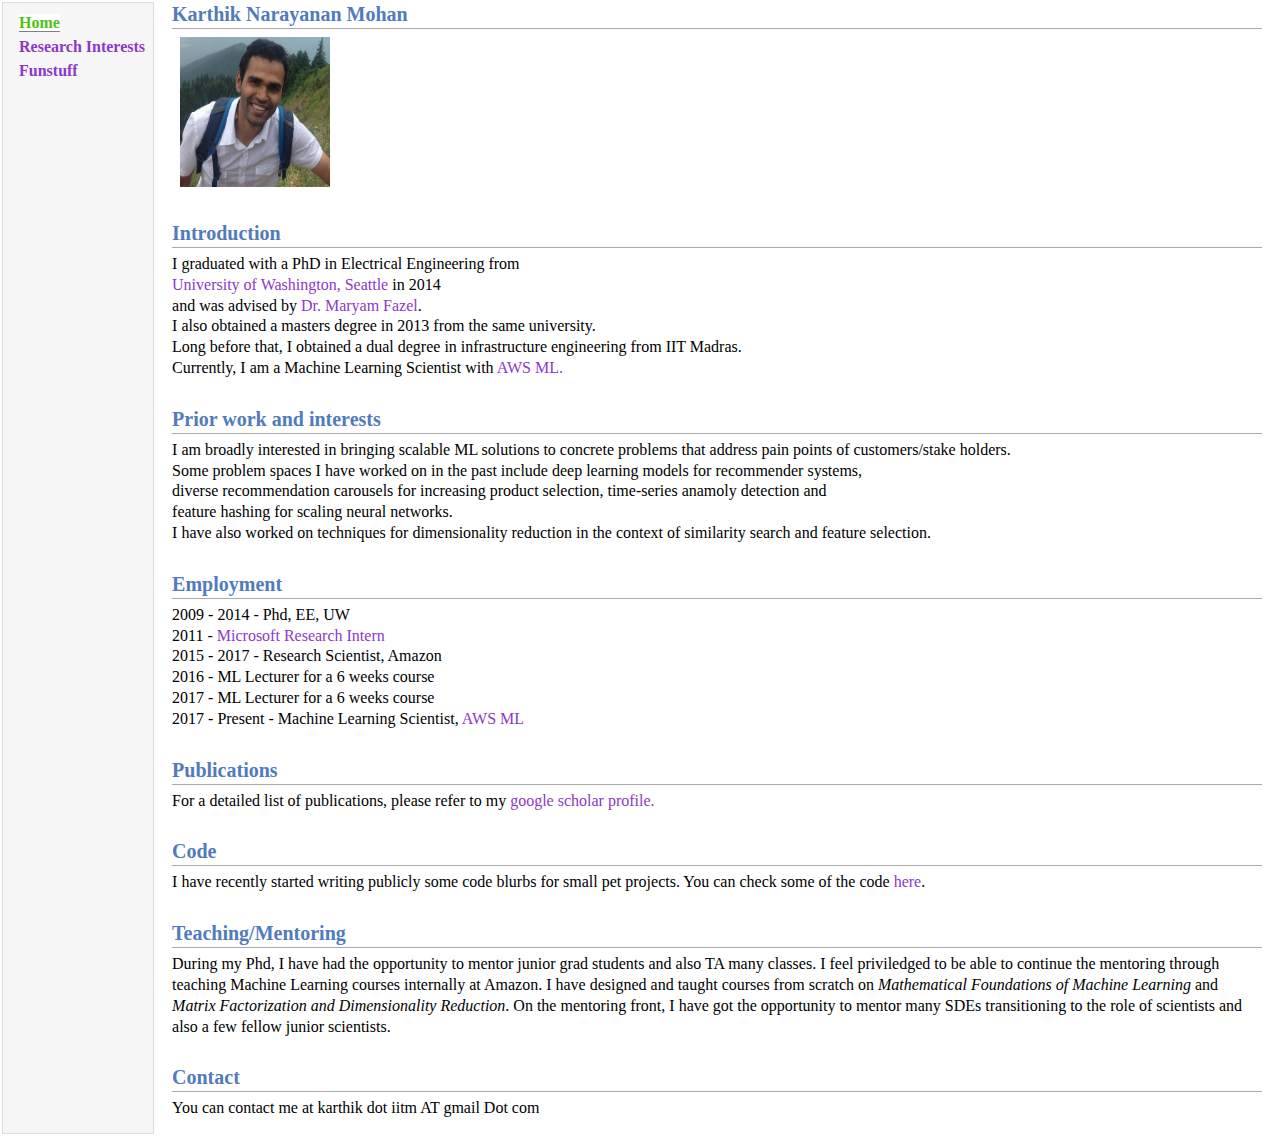
<file: index.html>
<!DOCTYPE html PUBLIC "-//W3C//DTD XHTML 1.1//EN"
  "http://www.w3.org/TR/xhtml11/DTD/xhtml11.dtd">
<html xmlns="http://www.w3.org/1999/xhtml" xml:lang="en">
<head>
<meta name="generator" content="jemdoc, see http://jemdoc.jaboc.net/" />
<meta http-equiv="Content-Type" content="text/html;charset=utf-8" />
<link rel="stylesheet" href="jemdoc.css" type="text/css" />
<title></title>
</head>
<body>
<table summary="Table for page layout." id="tlayout">
<tr valign="top">
<td id="layout-menu">
<div class="menu-item"><a href="index.html" class="current"><b>Home</b></a></div>
<div class="menu-item"><a href="Research.html"><b>Research&nbsp;Interests</b></a></div>
<div class="menu-item"><a href="Hobbies.html"><b>Funstuff</b></a></div>
</td>
<td id="layout-content">
<h2>Karthik Narayanan Mohan</h2>
<table class="imgtable"><tr><td>
<a href="http://mkarthikn2.github.io/"><img src="images/me_profile.png" alt="alt text" width="150px" height="150px" /></a>&nbsp;</td>
<td align="left"></td></tr></table>
<h2>Introduction</h2>
<p>I graduated with a PhD in Electrical Engineering from <br />
<a href="http://washington.edu">University of Washington, Seattle</a> in 2014<br />
and was advised by <a href="http://faculty.washington.edu/mfazel">Dr. Maryam Fazel</a>. <br />
I also obtained a masters degree in 2013 from the same university. <br />
Long before that, I obtained a dual degree in infrastructure engineering from IIT Madras. <br />
Currently, I am a Machine Learning Scientist with  <a href="https://aws.amazon.com/machine-learning/">AWS ML.</a></p>
<h2>Prior work and interests</h2>
<p>I am broadly interested in bringing scalable ML solutions to concrete problems that address
pain points of customers/stake holders. <br /> Some problem spaces I have worked on in the past include 
deep learning models for recommender systems, <br /> diverse recommendation carousels for increasing product selection,
time-series anamoly detection and <br /> feature hashing for scaling neural networks. <br /> 
I have also worked on techniques for dimensionality reduction in the context of similarity search and feature selection. </p>
<h2>Employment</h2>
<p>2009 - 2014 - Phd, EE, UW <br />
2011 - <a href="https://www.microsoft.com/en-us/research/careers/">Microsoft Research Intern</a> <br />
2015 - 2017 - Research Scientist, Amazon <br />
2016 - ML Lecturer for a 6 weeks course <br />
2017 - ML Lecturer for a 6 weeks course <br />
2017 - Present - Machine Learning Scientist, <a href="https://aws.amazon.com/machine-learning/">AWS ML</a></p>
<h2>Publications</h2>
<p>For a detailed list of publications, please refer to my 
<a href="https://scholar.google.com/citations?user=S0Cu-OsAAAAJ&amp;hl=en">google scholar profile.</a></p>
<h2>Code</h2>
<p>I have recently started writing publicly some code blurbs for small pet projects. You can check
some of the code <a href="https://github.com/mkarthikn2/projectEuler">here</a>.</p>
<h2>Teaching/Mentoring</h2>
<p>During my Phd, I have had the opportunity to mentor junior grad students and also TA many classes.
I feel priviledged to be able to continue the mentoring through teaching Machine Learning courses internally
at Amazon. I have designed and taught courses from scratch on <i>Mathematical Foundations of Machine Learning</i>
and <i>Matrix Factorization and Dimensionality Reduction</i>. On the mentoring front, I have got the opportunity 
to mentor many SDEs transitioning to the role of scientists and also a few fellow junior scientists.</p>
<h2>Contact</h2>
<p>You can contact me at karthik dot iitm AT gmail Dot com</p>
</td>
</tr>
</table>
</body>
</html>
</file>
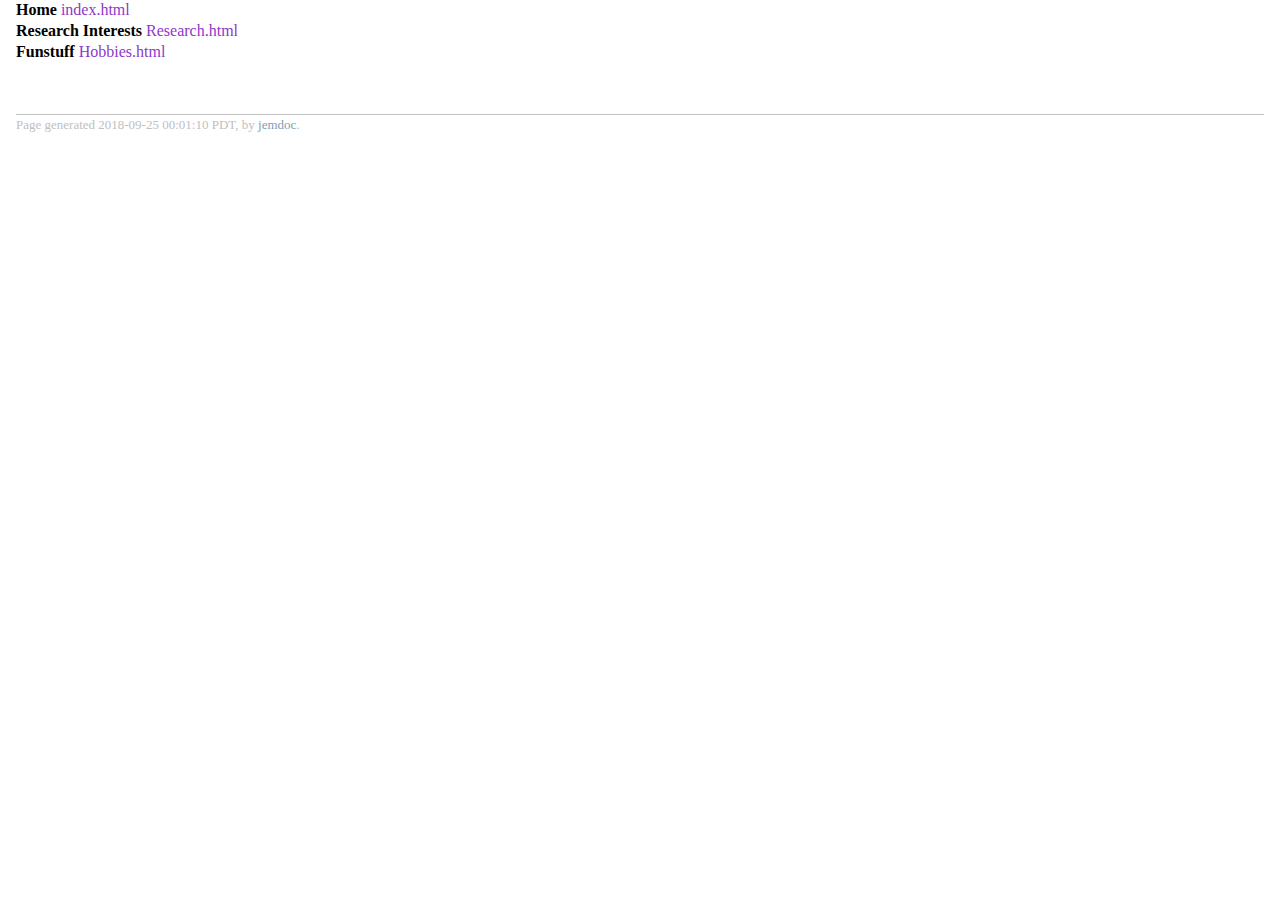
<file: MENU.html>
<!DOCTYPE html PUBLIC "-//W3C//DTD XHTML 1.1//EN"
  "http://www.w3.org/TR/xhtml11/DTD/xhtml11.dtd">
<html xmlns="http://www.w3.org/1999/xhtml" xml:lang="en">
<head>
<meta name="generator" content="jemdoc, see http://jemdoc.jaboc.net/" />
<meta http-equiv="Content-Type" content="text/html;charset=utf-8" />
<link rel="stylesheet" href="jemdoc.css" type="text/css" />
<title></title>
</head>
<body>
<div id="layout-content">
<p><b>Home</b> <a href="index.html">index.html</a> <br />
<b>Research Interests</b> <a href="Research.html">Research.html</a> <br />
<b>Funstuff</b> <a href="Hobbies.html">Hobbies.html</a> <br /></p>
<div id="footer">
<div id="footer-text">
Page generated 2018-09-25 00:01:10 PDT, by <a href="http://jemdoc.jaboc.net/">jemdoc</a>.
</div>
</div>
</div>
</body>
</html>
</file>
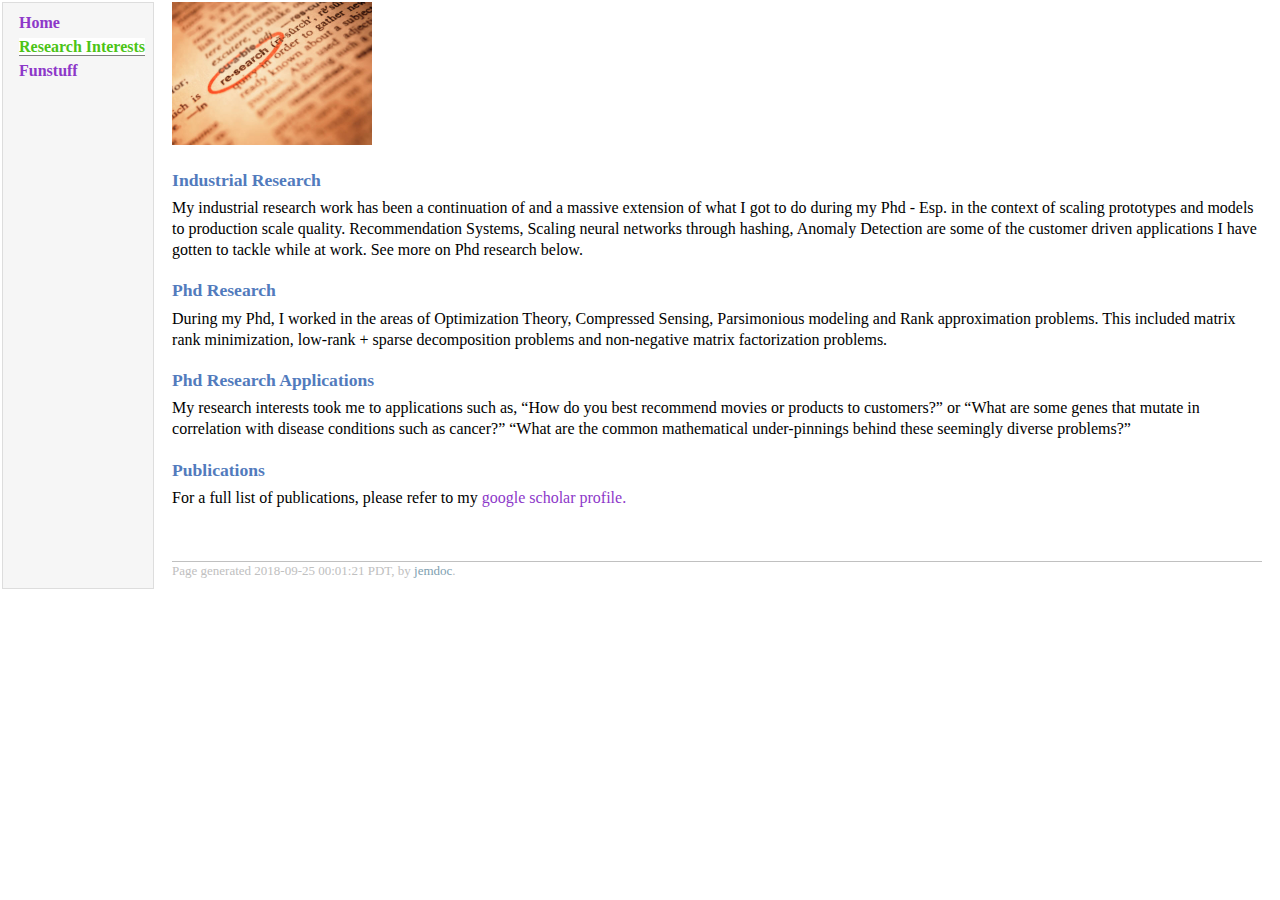
<file: Research.html>
<!DOCTYPE html PUBLIC "-//W3C//DTD XHTML 1.1//EN"
  "http://www.w3.org/TR/xhtml11/DTD/xhtml11.dtd">
<html xmlns="http://www.w3.org/1999/xhtml" xml:lang="en">
<head>
<meta name="generator" content="jemdoc, see http://jemdoc.jaboc.net/" />
<meta http-equiv="Content-Type" content="text/html;charset=utf-8" />
<link rel="stylesheet" href="jemdoc.css" type="text/css" />
<title></title>
</head>
<body>
<table summary="Table for page layout." id="tlayout">
<tr valign="top">
<td id="layout-menu">
<div class="menu-item"><a href="index.html"><b>Home</b></a></div>
<div class="menu-item"><a href="Research.html" class="current"><b>Research&nbsp;Interests</b></a></div>
<div class="menu-item"><a href="Hobbies.html"><b>Funstuff</b></a></div>
</td>
<td id="layout-content">
<p><img src="images/research.jpg"width="200",height="200" ></p>
<h3>Industrial Research</h3>
<p>My industrial research work has been a continuation of and a massive extension of
what I got to do during my Phd - Esp. in the context of scaling prototypes and
models to production scale quality. Recommendation Systems, Scaling neural networks through hashing,
Anomaly Detection are some of the customer driven applications I have gotten to tackle while at work.
See more on Phd research below. </p>
<h3>Phd Research </h3>
<p>During my Phd, I worked in the areas of Optimization Theory, Compressed Sensing, Parsimonious
modeling and Rank approximation problems. This included matrix rank minimization, low-rank + sparse
decomposition problems and non-negative matrix factorization problems. </p>
<h3>Phd Research Applications</h3>
<p>My research interests took me to applications such as, &ldquo;How do you best recommend movies or products
to customers?&rdquo; or &ldquo;What are some genes that mutate in correlation with disease conditions such as cancer?&rdquo;
&ldquo;What are the common mathematical under-pinnings behind these seemingly diverse problems?&rdquo;</p>
<h3>Publications</h3>
<p>For a full list of publications, please refer to my <a href="https://scholar.google.com/citations?user=S0Cu-OsAAAAJ&amp;hl=en">google scholar profile.</a></p>
<div id="footer">
<div id="footer-text">
Page generated 2018-09-25 00:01:21 PDT, by <a href="http://jemdoc.jaboc.net/">jemdoc</a>.
</div>
</div>
</td>
</tr>
</table>
</body>
</html>
</file>
<file: jemdoc.css>
/* Default css file for jemdoc. */

table#tlayout {
    border: none;
    border-collapse: separate;
    background: white;
}

body {
	background: white;
	font-family: Georgia, serif;
	padding-bottom: 8px;
	margin: 0;
}

#layout-menu {
	background: #f6f6f6;
	border: 1px solid #dddddd;
	padding-top: 0.5em;
	padding-left: 8px;
	padding-right: 8px;
	font-size: 1.0em;
	width: auto;
	white-space: nowrap;
    text-align: left;
    vertical-align: top;
}

#layout-menu td {
	background: #00ff00;
    vertical-align: top;
}

#layout-content {
	padding-top: 0.0em;
	padding-left: 1.0em;
	padding-right: 1.0em;
    border: none;
    background: white;
    text-align: left;
    vertical-align: top;
}

#layout-menu a {
	line-height: 1.5em;
	margin-left: 0.5em;
}

tt {
    background: #ffffdd;
}

pre, tt {
	font-size: 90%;
	font-family: monaco, monospace;
}

a, a > tt {
	color: #8D38C9;
	text-decoration: none;
}

a:hover {
	border-bottom: 1px gray dotted;
	color: white;
	background: #4cc417;
}

#layout-menu a.current:link, #layout-menu a.current:visited {
	color: #4CC417;
	background: white;
	border-bottom: 1px gray solid;
}
#layout-menu a:link, #layout-menu a:visited, #layout-menu a:hover {
	color: #8D38C9;
	text-decoration: none;
}
#layout-menu a:hover {
	text-decoration: none;
}

div.menu-category {
	border-bottom: 1px solid gray;
	margin-top: 0.8em;
	padding-top: 0.2em;
	padding-bottom: 0.1em;
	font-weight: bold;
}

div.menu-item {
	padding-left: 16px;
	text-indent: -16px;
}

div#toptitle {
	padding-bottom: 0.2em;
	margin-bottom: 1.5em;
	border-bottom: 3px double gray;
}

/* Reduce space if we begin the page with a title. */
div#toptitle + h2, div#toptitle + h3 {
	margin-top: -0.7em;
}

div#subtitle {
	margin-top: 0.0em;
	margin-bottom: 0.0em;
	padding-top: 0em;
	padding-bottom: 0.1em;
}

em {
	font-style: italic;
}

strong {
	font-weight: bold;
}


h1, h2, h3 {
	color: #527bbd;
	margin-top: 0.7em;
	margin-bottom: 0.3em;
	padding-bottom: 0.2em;
	line-height: 1.0;
	padding-top: 0.5em;
	border-bottom: 1px solid #aaaaaa;
}

h1 {
	font-size: 165%;
}

h2 {
	padding-top: 0.8em;
	font-size: 125%;
}

h2 + h3 {
    padding-top: 0.2em;
}

h3 {
	font-size: 110%;
	border-bottom: none;
}

p {
	margin-top: 0.0em;
	margin-bottom: 0.8em;
	padding: 0;
	line-height: 1.3;
}

pre {
	padding: 0;
	margin: 0;
}

div#footer {
	font-size: small;
	border-top: 1px solid #c0c0c0;
	padding-top: 0.1em;
	margin-top: 4.0em;
	color: #c0c0c0;
}

div#footer a {
	color: #80a0b0;
}

div#footer-text {
	float: left;
	padding-bottom: 8px;
}

ul, ol, dl {
	margin-top: 0.2em;
	padding-top: 0;
	margin-bottom: 0.8em;
}

dt {
	margin-top: 0.5em;
	margin-bottom: 0;
}

dl {
	margin-left: 20px;
}

dd {
	color: #222222;
}

dd > *:first-child {
	margin-top: 0;
}

ul {
	list-style-position: outside;
	list-style-type: square;
}

p + ul, p + ol {
	margin-top: -0.5em;
}

li ul, li ol {
	margin-top: -0.3em;
}

ol {
	list-style-position: outside;
	list-style-type: decimal;
}

li p, dd p {
	margin-bottom: 0.3em;
}


ol ol {
	list-style-type: lower-alpha;
}

ol ol ol {
	list-style-type: lower-roman;
}

p + div.codeblock {
	margin-top: -0.6em;
}

div.codeblock, div.infoblock {
	margin-right: 0%;
	margin-top: 1.2em;
	margin-bottom: 1.3em;
}

div.blocktitle {
	font-weight: bold;
	color: #cd7b62;
	margin-top: 1.2em;
	margin-bottom: 0.1em;
}

div.blockcontent {
	border: 1px solid silver;
	padding: 0.3em 0.5em;
}

div.infoblock > div.blockcontent {
	background: #ffffee;
}

div.blockcontent p + ul, div.blockcontent p + ol {
	margin-top: 0.4em;
}

div.infoblock p {
	margin-bottom: 0em;
}

div.infoblock li p, div.infoblock dd p {
	margin-bottom: 0.5em;
}

div.infoblock p + p {
	margin-top: 0.8em;
}

div.codeblock > div.blockcontent {
	background: #f6f6f6;
}

span.pycommand {
	color: #000070;
}

span.statement {
	color: #008800;
}
span.builtin {
	color: #000088;
}
span.special {
	color: #990000;
}
span.operator {
	color: #880000;
}
span.error {
	color: #aa0000;
}
span.comment, span.comment > *, span.string, span.string > * {
	color: #606060;
}

@media print {
	#layout-menu { display: none; }
}

#fwtitle {
	margin: 2px;
}

#fwtitle #toptitle {
	padding-left: 0.5em;
	margin-bottom: 0.5em;
}

#layout-content h1:first-child, #layout-content h2:first-child, #layout-content h3:first-child {
	margin-top: -0.7em;
}

div#toptitle h1, #layout-content div#toptitle h1 {
	margin-bottom: 0.0em;
	padding-bottom: 0.1em;
	padding-top: 0;
	margin-top: 0.5em;
	border-bottom: none;
}

img.eq {
	padding: 0;
	padding-left: 0.1em;
	padding-right: 0.1em;
	margin: 0;
}

img.eqwl {
	padding-left: 2em;
	padding-top: 0.6em;
	padding-bottom: 0.2em;
	margin: 0;
}

table {
    border: 2px solid black;
    border-collapse: collapse;
}

td {
    padding: 2px;
    padding-left: 0.5em;
    padding-right: 0.5em;
    text-align: center;
    border: 1px solid gray;
}

table + table {
    margin-top: 1em;
}

tr.heading {
    font-weight: bold;
    border-bottom: 2px solid black;
}

img {
    border: none;
}

table.imgtable, table.imgtable td {
    border: none;
    text-align: left;
}
</file>
